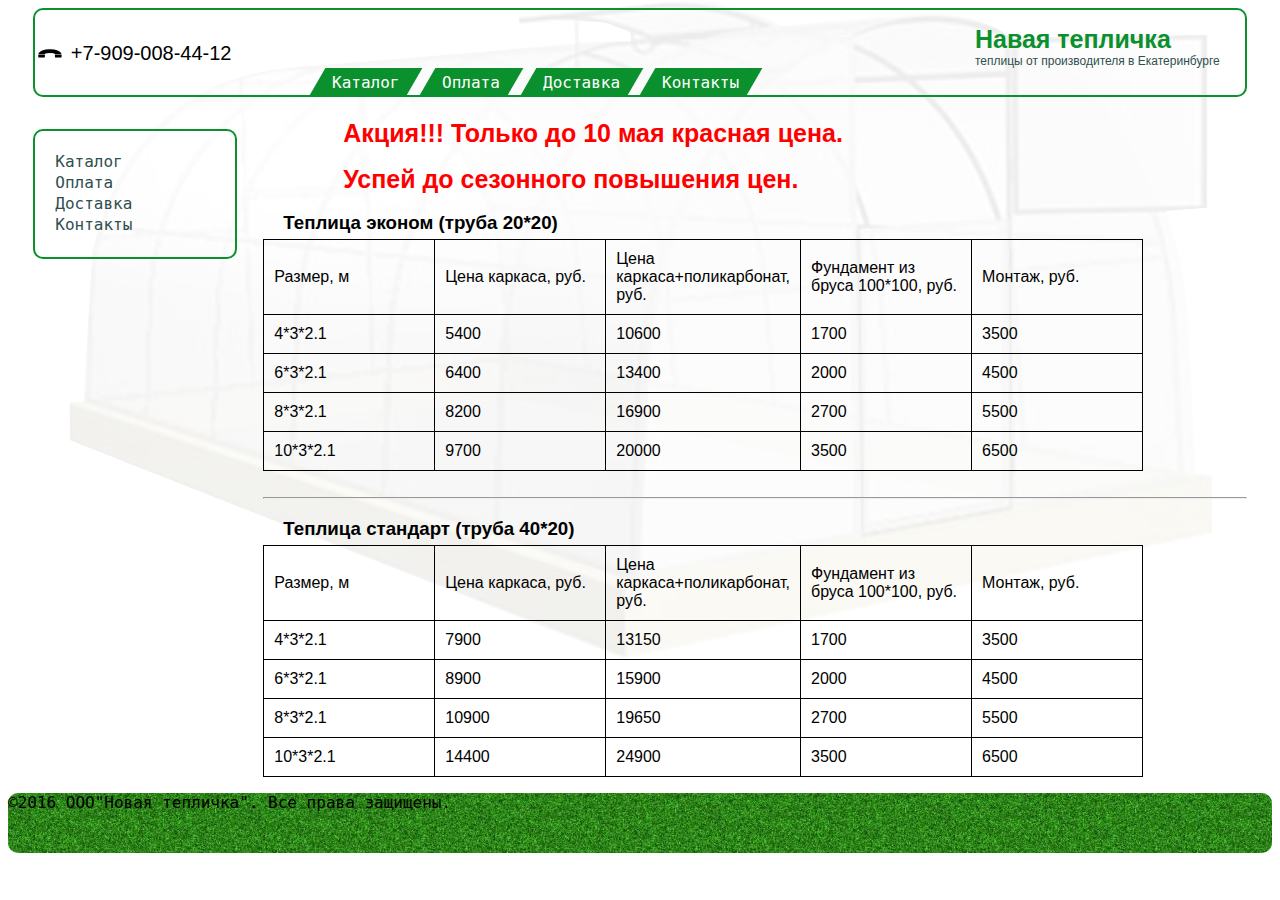
<file: index.html>
<!DOCTYPE html>
<head>
    <meta charset="utf-8"/>
    <meta name="keywords" content="теплица, теплицы из поликарбоната, купить теплицу, теплицы екатеринбург, теплицы урала, теплицы цена, лучшие теплицы, купить теплицу в екатеринбурге, теплицы из поликарбоната екатеринбург">
    <meta name="description"
          content="Современный интернет-магазин теплиц в Екатеринбурге по низким ценам, у нас вы можете купить качественные теплицы по низким ценам."/>

    <title>Новая тепличка</title>
    <link href="css/main.css" rel="stylesheet">
    <link href="img/NT.png" rel="shortcut icon" type="image/png">

	<body>
<div id="head_content">
    <div id="phone_number">
        <img src="img/phone.png" alt="текст"/>
        +7-909-008-44-12
    </div>

    <div id="inkwell"><h1>Навая тепличка</h1>
        <p>теплицы от производителя в Екатеринбурге</p></div>

    <div id="menu_content">
        <ul>
            <li><a href="index.html">Каталог</a></li>
            <li><a href="pay.html">Оплата</a></li>
            <li><a href="delivery.html">Доставка</a></li>
            <li><a href="contact.html">Контакты</a></li>
        </ul>
    </div>


</div>
<div id="main_content">
    <div id="left_content">
        <ul>
            <li><a href="index.html">Каталог</a></li>
            <li><a href="pay.html">Оплата</a></li>
            <li><a href="delivery.html">Доставка</a></li>
            <li><a href="contact.html">Контакты</a></li>
        </ul>
    </div>
    <div id="central_content">
        <div class="promotion">
            <h1>Акция!!! Только до 10 мая красная цена.</h1>
            <h1>Успей до сезонного повышения цен.</h1>
        </div>
        <div class="context">
            <h3>Теплица эконом (труба 20*20)</h3>
            <table>
                <tr>
                    <td>Размер, м</td>
                    <td>Цена каркаса, руб.</td>
                    <td>Цена каркаса+поликарбонат, руб.</td>
                    <td>Фундамент из бруса 100*100, руб.</td>
                    <td>Монтаж, руб.</td>
                </tr>
                <tr>
                    <td>4*3*2.1</td>
                    <td>5400</td>
                    <td>10600</td>
                    <td>1700</td>
                    <td>3500</td>

                </tr>
                <tr>
                    <td>6*3*2.1</td>
                    <td>6400</td>
                    <td>13400</td>
                    <td>2000</td>
                    <td>4500</td>
                </tr>
                <tr>
                    <td>8*3*2.1</td>
                    <td>8200</td>
                    <td>16900</td>
                    <td>2700</td>
                    <td>5500</td>
                </tr>
                <tr>
                    <td>10*3*2.1</td>
                    <td>9700</td>
                    <td>20000</td>
                    <td>3500</td>
                    <td>6500</td>
                </tr>
            </table>
            <br/>
            <hr/>
            <h3>Теплица стандарт (труба 40*20)</h3>
            <table>
                <tr>
                    <td>Размер, м</td>
                    <td>Цена каркаса, руб.</td>
                    <td>Цена каркаса+поликарбонат, руб.</td>
                    <td>Фундамент из бруса 100*100, руб.</td>
                    <td>Монтаж, руб.</td>
                </tr>
                <tr>
                    <td>4*3*2.1</td>
                    <td>7900</td>
                    <td>13150</td>
                    <td>1700</td>
                    <td>3500</td>
                </tr>
                <tr>
                    <td>6*3*2.1</td>
                    <td>8900</td>
                    <td>15900</td>
                    <td>2000</td>
                    <td>4500</td>
                </tr>
                <tr>
                    <td>8*3*2.1</td>
                    <td>10900</td>
                    <td>19650</td>
                    <td>2700</td>
                    <td>5500</td>
                </tr>
                <tr>
                    <td>10*3*2.1</td>
                    <td>14400</td>
                    <td>24900</td>
                    <td>3500</td>
                    <td>6500</td>
                </tr>
            </table>
        </div>
    </div>
	</div>
<footer>
    <p class="copy_foot">&copy;2016 ООО"Новая тепличка". Все права защищены.</p>
</footer>
</body>
</html>
</file>
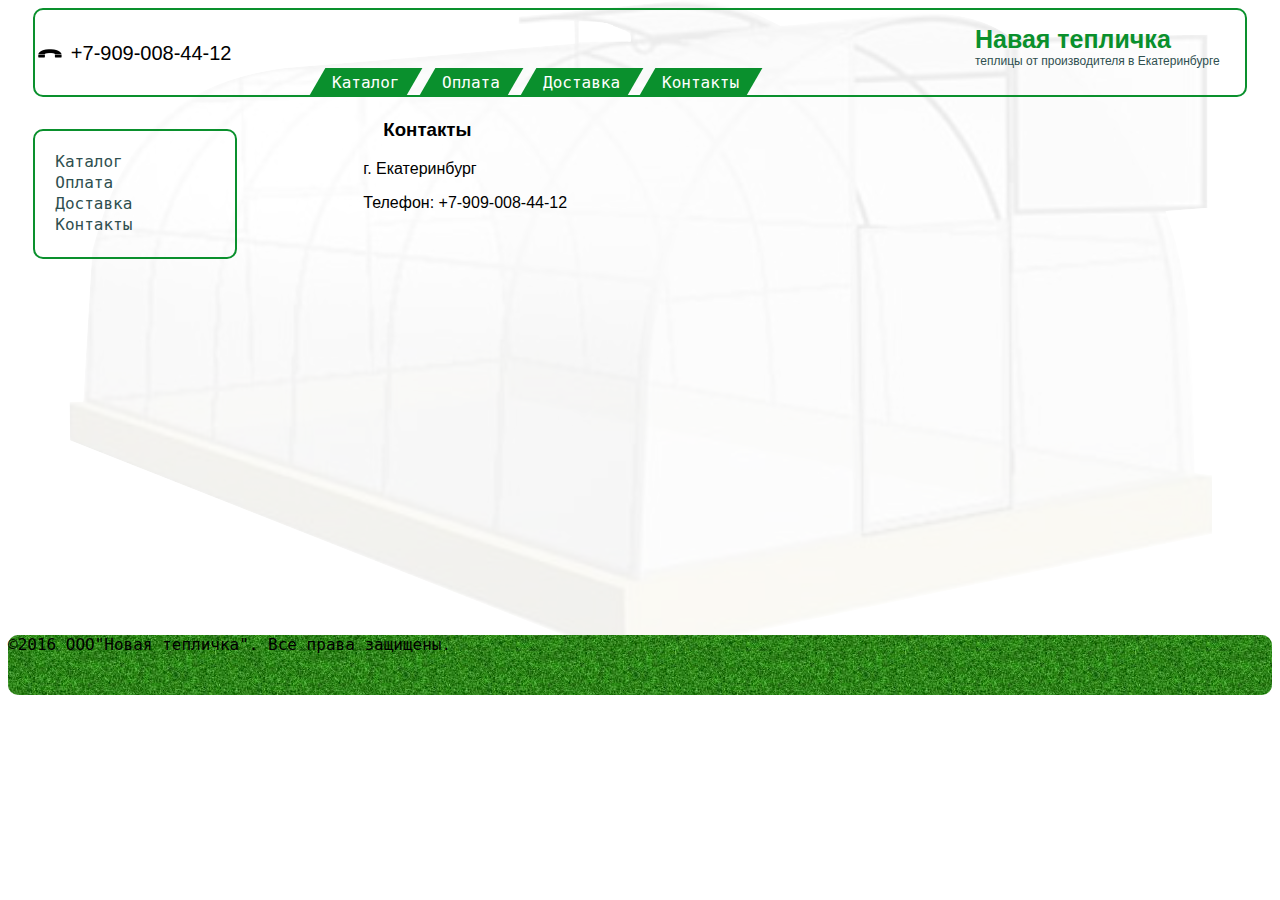
<file: contact.html>
<!DOCTYPE html>
<head>
    <meta charset="utf-8"/>
    <meta name="keywords" content="теплица, теплицы из поликарбоната, купить теплицу, теплицы екатеринбург, теплицы урала, теплицы цена, лучшие теплицы, купить теплицу в екатеринбурге, теплицы из поликарбоната екатеринбург">
    <meta name="description"
          content="Современный интернет-магазин теплиц в Екатеринбурге по низким ценам, у нас вы можете купить качественные теплицы по низким ценам."/>

    <title>Новая тепличка</title>
    <link href="css/main.css" rel="stylesheet">
    <link href="img/NT.png" rel="shortcut icon" type="image/png">

	<body>
<div id="head_content">
    <div id="phone_number">
        <img src="img/phone.png" alt="текст"/>
        +7-909-008-44-12
    </div>

    <div id="inkwell"><h1>Навая тепличка</h1>
        <p>теплицы от производителя в Екатеринбурге</p></div>

    <div id="menu_content">
        <ul>
            <li><a href="index.html">Каталог</a></li>
            <li><a href="pay.html">Оплата</a></li>
            <li><a href="delivery.html">Доставка</a></li>
            <li><a href="contact.html">Контакты</a></li>
        </ul>
    </div>


</div>
<div id="main_content">
    <div id="left_content">
        <ul>
            <li><a href="index.html">Каталог</a></li>
            <li><a href="pay.html">Оплата</a></li>
            <li><a href="delivery.html">Доставка</a></li>
            <li><a href="contact.html">Контакты</a></li>
        </ul>
    </div>
    <div id="central_content">
       
        
	<div class="delivery">
<h3>Контакты</h3>
<p>г. Екатеринбург</p>
<p>Телефон: +7-909-008-44-12</p>

    </div>
	</div>
	</div>
<footer>
    <p class="copy_foot">&copy;2016 ООО"Новая тепличка". Все права защищены.</p>
</footer>
</body>
</html>
</file>
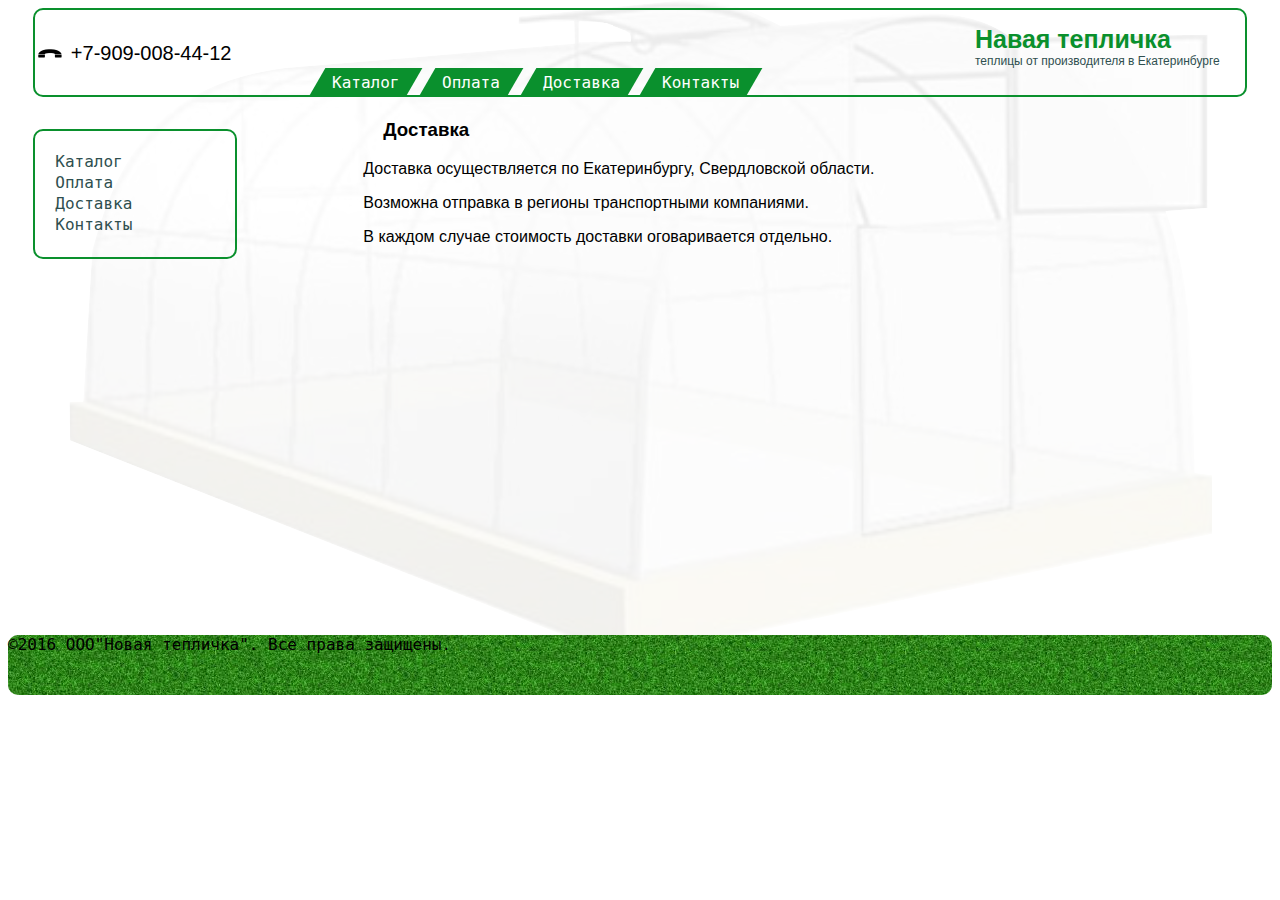
<file: delivery.html>
<!DOCTYPE html>
<head>
    <meta charset="utf-8"/>
    <meta name="keywords" content="теплица, теплицы из поликарбоната, купить теплицу, теплицы екатеринбург, теплицы урала, теплицы цена, лучшие теплицы, купить теплицу в екатеринбурге, теплицы из поликарбоната екатеринбург">
    <meta name="description"
          content="Современный интернет-магазин теплиц в Екатеринбурге по низким ценам, у нас вы можете купить качественные теплицы по низким ценам."/>

    <title>Новая тепличка</title>
    <link href="css/main.css" rel="stylesheet">
    <link href="img/NT.png" rel="shortcut icon" type="image/png">

	<body>
<div id="head_content">
    <div id="phone_number">
        <img src="img/phone.png" alt="текст"/>
        +7-909-008-44-12
    </div>

    <div id="inkwell"><h1>Навая тепличка</h1>
        <p>теплицы от производителя в Екатеринбурге</p></div>

    <div id="menu_content">
        <ul>
            <li><a href="index.html">Каталог</a></li>
            <li><a href="pay.html">Оплата</a></li>
            <li><a href="delivery.html">Доставка</a></li>
            <li><a href="contact.html">Контакты</a></li>
        </ul>
    </div>


</div>
<div id="main_content">
    <div id="left_content">
        <ul>
            <li><a href="index.html">Каталог</a></li>
            <li><a href="pay.html">Оплата</a></li>
            <li><a href="delivery.html">Доставка</a></li>
            <li><a href="contact.html">Контакты</a></li>
        </ul>
    </div>
    <div id="central_content">
       
        
	
    <div class="delivery">
        <h3>Доставка</h3>
        <p>Доставка осуществляется по Екатеринбургу, Свердловской области.</p>
        <p>Возможна отправка в регионы транспортными компаниями.</p>
        <p>В каждом случае стоимость доставки оговаривается отдельно.</p>
    </div>
	</div>
	</div>
<footer>
    <p class="copy_foot">&copy;2016 ООО"Новая тепличка". Все права защищены.</p>
</footer>
</body>
</html>
</file>
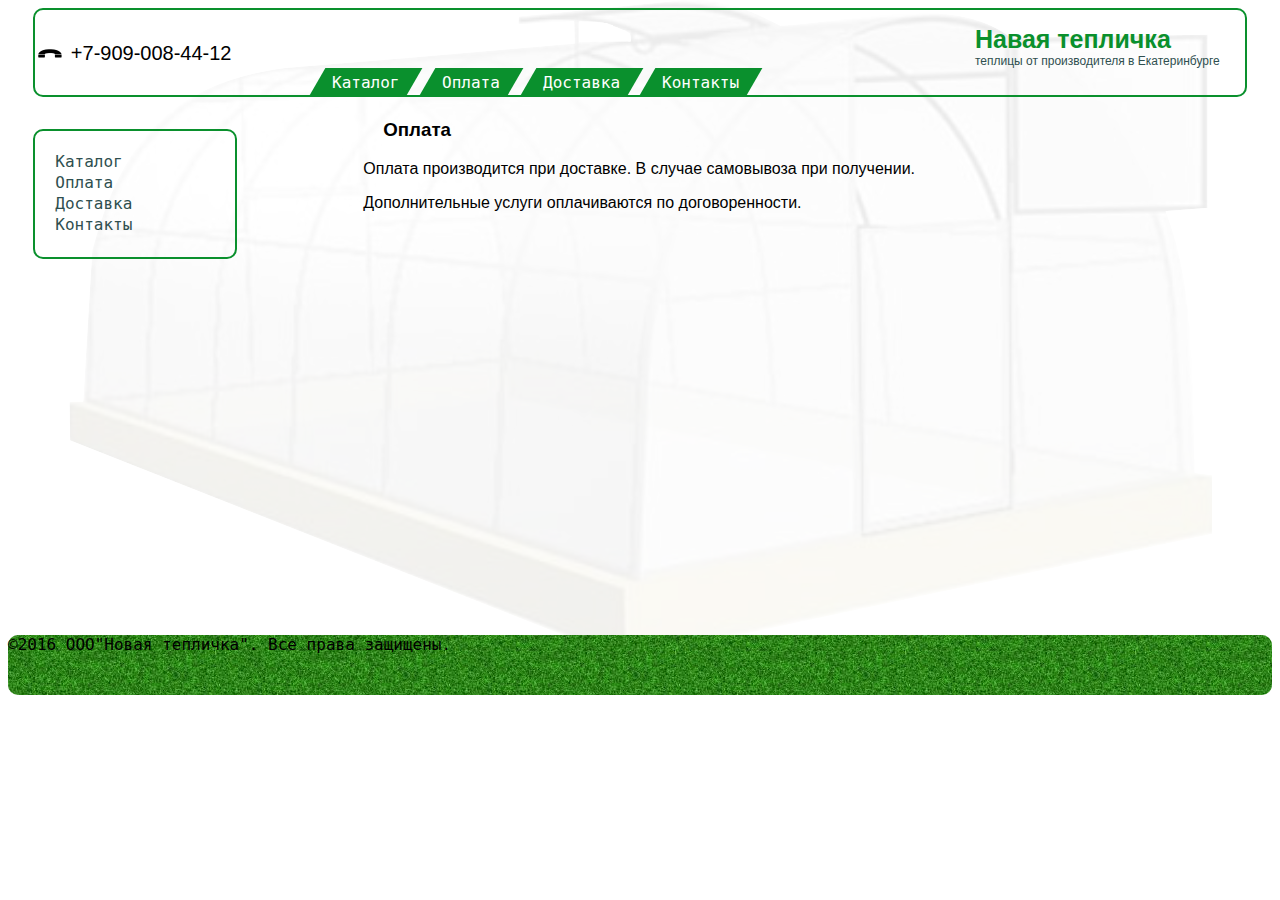
<file: pay.html>
<!DOCTYPE html>
<head>
    <meta charset="utf-8"/>
    <meta name="keywords" content="теплица, теплицы из поликарбоната, купить теплицу, теплицы екатеринбург, теплицы урала, теплицы цена, лучшие теплицы, купить теплицу в екатеринбурге, теплицы из поликарбоната екатеринбург">
    <meta name="description"
          content="Современный интернет-магазин теплиц в Екатеринбурге по низким ценам, у нас вы можете купить качественные теплицы по низким ценам."/>

    <title>Новая тепличка</title>
    <link href="css/main.css" rel="stylesheet">
    <link href="img/NT.png" rel="shortcut icon" type="image/png">

	<body>
<div id="head_content">
    <div id="phone_number">
        <img src="img/phone.png" alt="текст"/>
        +7-909-008-44-12
    </div>

    <div id="inkwell"><h1>Навая тепличка</h1>
        <p>теплицы от производителя в Екатеринбурге</p></div>

    <div id="menu_content">
        <ul>
            <li><a href="index.html">Каталог</a></li>
            <li><a href="pay.html">Оплата</a></li>
            <li><a href="delivery.html">Доставка</a></li>
            <li><a href="contact.html">Контакты</a></li>
        </ul>
    </div>


</div>
<div id="main_content">
    <div id="left_content">
        <ul>
            <li><a href="index.html">Каталог</a></li>
            <li><a href="pay.html">Оплата</a></li>
            <li><a href="delivery.html">Доставка</a></li>
            <li><a href="contact.html">Контакты</a></li>
        </ul>
    </div>
    <div id="central_content">
       
        
	<div class="delivery">
        <h3>Оплата</h3>
        <p>Оплата производится при доставке. В случае самовывоза при получении.</p>
        <p>Дополнительные услуги оплачиваются по договоренности.</p>
    </div>
	</div>
	</div>
<footer>
    <p class="copy_foot">&copy;2016 ООО"Новая тепличка". Все права защищены.</p>
</footer>
</body>
</html>
</file>
<file: css/main.css>
body {
    font-family: Monaco, Georgia, monospace;
	/*background: url(img/grass_2.jpg) repeat ;*/
	background: url(img/back.png)no-repeat center top;
}

#main_content{
	margin-left: 2%;
	margin-right: 2%;
    margin-top: 22px;
    min-height: 500px;	
}

#head_content{

	margin-left: 2%;
	margin-right: 2%;
	border: 2px solid #0a902d;
	border-radius: 10px;
	height: 85px;
}

#phone_number{
    margin-top: 30px;
    float: left;
	font-size:20px;
	 font-family: Geneva, Arial, Helvetica, sans-serif;
}

#inkwell{
    float: right;
    margin-right: 25px;
    margin-top: 15px;
    color: #0a902d;
    font-family: sans-serif ;
}

#inkwell h1{
    font-size: 25px;
    margin: 0;
    margin-left: 0;
}

#inkwell p{
    color: #2F4F4F;
    font-size: 12px;
    margin: 0;
}

#menu_content{
    margin-top: 58px;
	 margin-left: 20%; /* Отступ слева */
    width: 60%; /* Ширина слоя */
	top: 52px;
}

#menu_content li {
    display: inline-block; /* Строчно-блочные элементы */
    background: #0a902d; /* Цвет фона */
    margin-right: 3px; /* Расстояние между пунктами меню */
    -webkit-transform: skewX(-30deg); /* Для Safari и Chrome */
    -moz-transform: skewX(-30deg); /* Для Firefox */
    -o-transform: skewX(-30deg); /* Для Opera */
    -ms-transform: skewX(-30deg); /* Для IE */
    transform: skewX(-30deg); /* CSS3 */
   }
  #menu_content a {
    color: #fff; /* Цвет ссылок */
    display: block; /* Блочный элемент */
    padding: 5px 15px; /* Поля вокруг текста */
    text-decoration: none; /* Убираем подчёркивание */
    -webkit-transform: skewX(30deg); /* Для Safari и Chrome */
    -moz-transform: skewX(30deg); /* Для Firefox */
    -o-transform: skewX(30deg); /* Для Opera */
    -ms-transform: skewX(30deg); /* Для IE */
    transform: skewX(30deg); /* CSS3 */
   }
#menu_content li:hover {
    background: #43ef70; /* Цвет фона при наведении курсора мыши */
   }

#left_content{
	border: 2px solid #0a902d;
	/*width: 180px;*/
	border-radius: 10px;
	margin-top: 10px;
	float:left;
	text-decoration: none;
    width: 200px;
}


#left_content ul{
 float: left;
 padding: 5px;
}

#left_content li{
 list-style-type: none;
 border-radius: 3px;
 padding: 0 0px 2px 0px;
}

#left_content li:hover{
	background: #0a902d;
}

#left_content li a{
	text-decoration: none;
	color: #2F4F4F;
	padding: 3px 15px 3px 15px;
}

#left_content li a:hover{
color: 	#FFFFFF;
}

#central_content{
	/*border: 1px solid #FFB400;
	/*padding: 10px;
	border-radius: 10px;*/
    font-family: "Helvetica Neue", Helvetica, Arial, sans-serif;
	margin-top: 10px;
	margin-bottom: 15px;
	margin-left: 230px;
}

.promotion{
    width: 600px;
}

.promotion h1{
    color: #ff0000;
    font-size: 25px;
    margin-left: 80px;
}

.context h3{
    margin-bottom: 5px;
    margin-left: 20px;
}

.context table {
    width: 300px; /* Ширина таблицы */
    border-collapse: collapse; /* Убираем двойные линии между ячейками */
   }

.context td{
    min-width: 150px;
    padding: 10px;
    border: 1px solid black; /* Параметры рамки */
}

.delivery {
    margin-left: 100px;
}

.delivery h3{
    margin-left: 20px;
}

.item {
    width:20%;
    padding:10px 30px 10px 0;
    float:left;
    text-align:center;
    line-height:1.2;
}

footer {
    height: 60px;
    background: #FFB800 ;
	border-radius: 10px;
	background: url(img/grass.jpg) repeat ;
}
</file>
